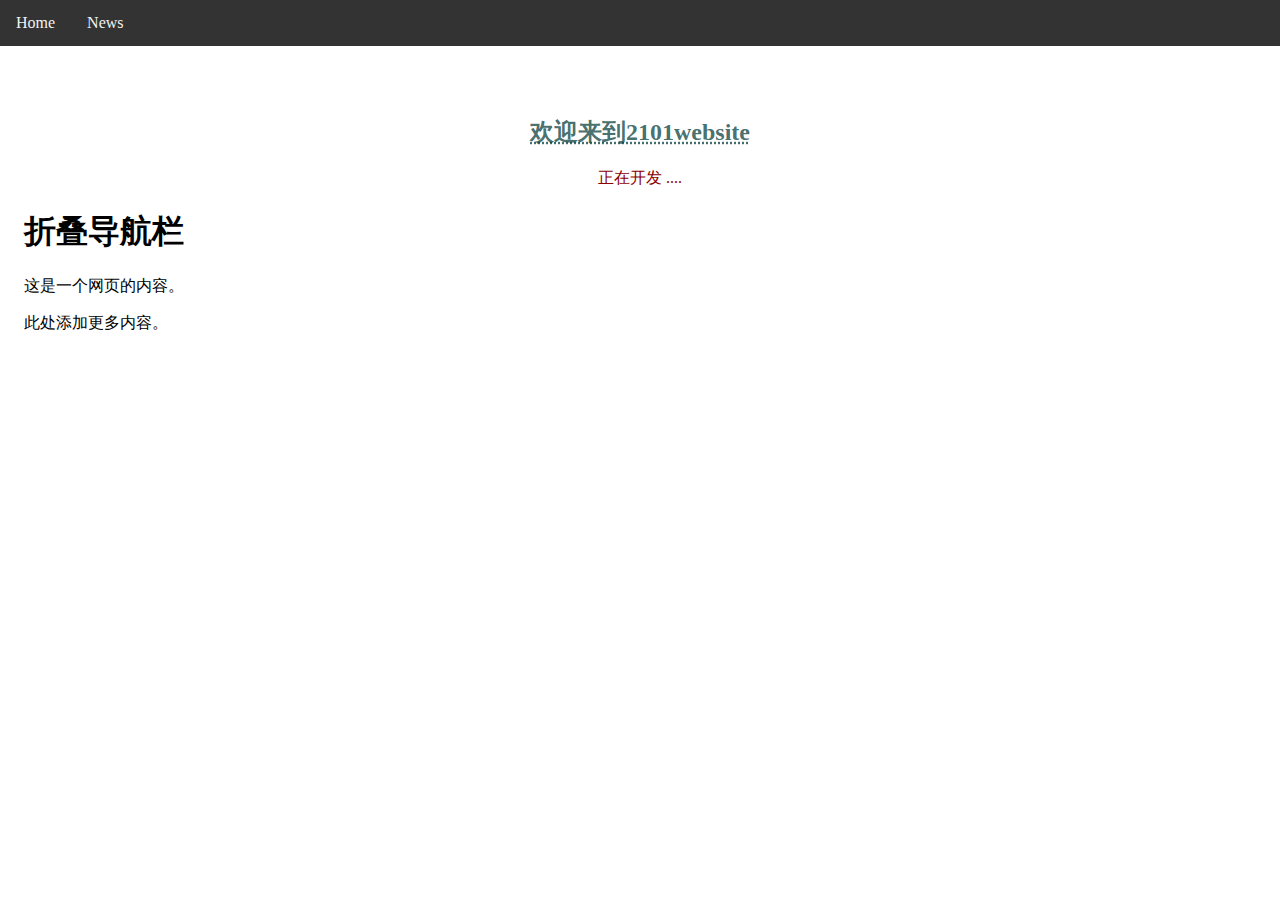
<file: 2101.html>
<!DOCTYPE html>
<html lang="en">
<head>
    <meta charset="UTF-8">
    <meta name="viewport" content="width=device-width, initial-scale=1.0">
    <title>Document</title>
</head>
<body>
    <!-- 导航栏 -->
    <div class="navbar">
          <a href="#home">Home</a>
        <a href="#news">News</a><!--添加导航栏对象-->
    </div>
        <!-- 页面内容 -->
    <div class="content">
        <h2 class="h2">
            <abbr title="2101">欢迎来到2101website</abbr>
        </h2>
            <p class="ad">正在开发 ....</p>
        <h1>折叠导航栏</h1>
        <p>这是一个网页的内容。</p>
        <p>此处添加更多内容。</p>
    </div>
</body>
</html>
<style>
    /*主要内容*/
    .ad{
        text-align: center;
        color: darkred;
    }
    .h2{
    color: rgba(3, 60, 58, 0.741);
    text-align: center;
    }
/*以下为导航栏css*/
    /* 导航栏样式 */
    .navbar {
        background-color: #333;
        overflow: hidden;
        position: fixed;
        top: 0;
        left: 0;
        width: 100%;
    }
    
    /* 导航栏链接样式 */
    .navbar a {
        float: left;
        display: block;
        color: #f2f2f2;
        text-align: center;
        padding: 14px 16px;
        text-decoration: none;
    }
    
    /* 创建导航栏中的下拉菜单 */
    .dropdown {
        float: left;
        overflow: hidden;
    }
    
    /* 下拉菜单按钮样式 */
    .dropdown .dropbtn {
        font-size: 16px;
        border: none;
        outline: none;
        color: white;
        padding: 14px 16px;
        background-color: inherit;
        font-family: inherit;
        margin: 0;
    }
    
    /* 下拉菜单内容（隐藏起来） */
    .dropdown-content {
        display: none;
        position: absolute;
        background-color: #f9f9f9;
        min-width: 160px;
        box-shadow: 0px 8px 16px 0px rgba(0,0,0,0.2);
        z-index: 1;
    }
    
    /* 下拉菜单链接样式 */
    .dropdown-content a {
        float: none;
        color: black;
        padding: 12px 16px;
        text-decoration: none;
        display: block;
        text-align: left;
    }
    
    /* 鼠标悬停在下拉菜单上时显示 */
    .dropdown-content a:hover {
        background-color: #ddd;
    }
    
    /* 显示下拉菜单 */
    .dropdown:hover .dropdown-content {
        display: block;
    }
    /* 折叠导航栏内容样式 */
    .content {
        margin-top: 80px;
        padding: 16px;
    }
</style>
</file>
